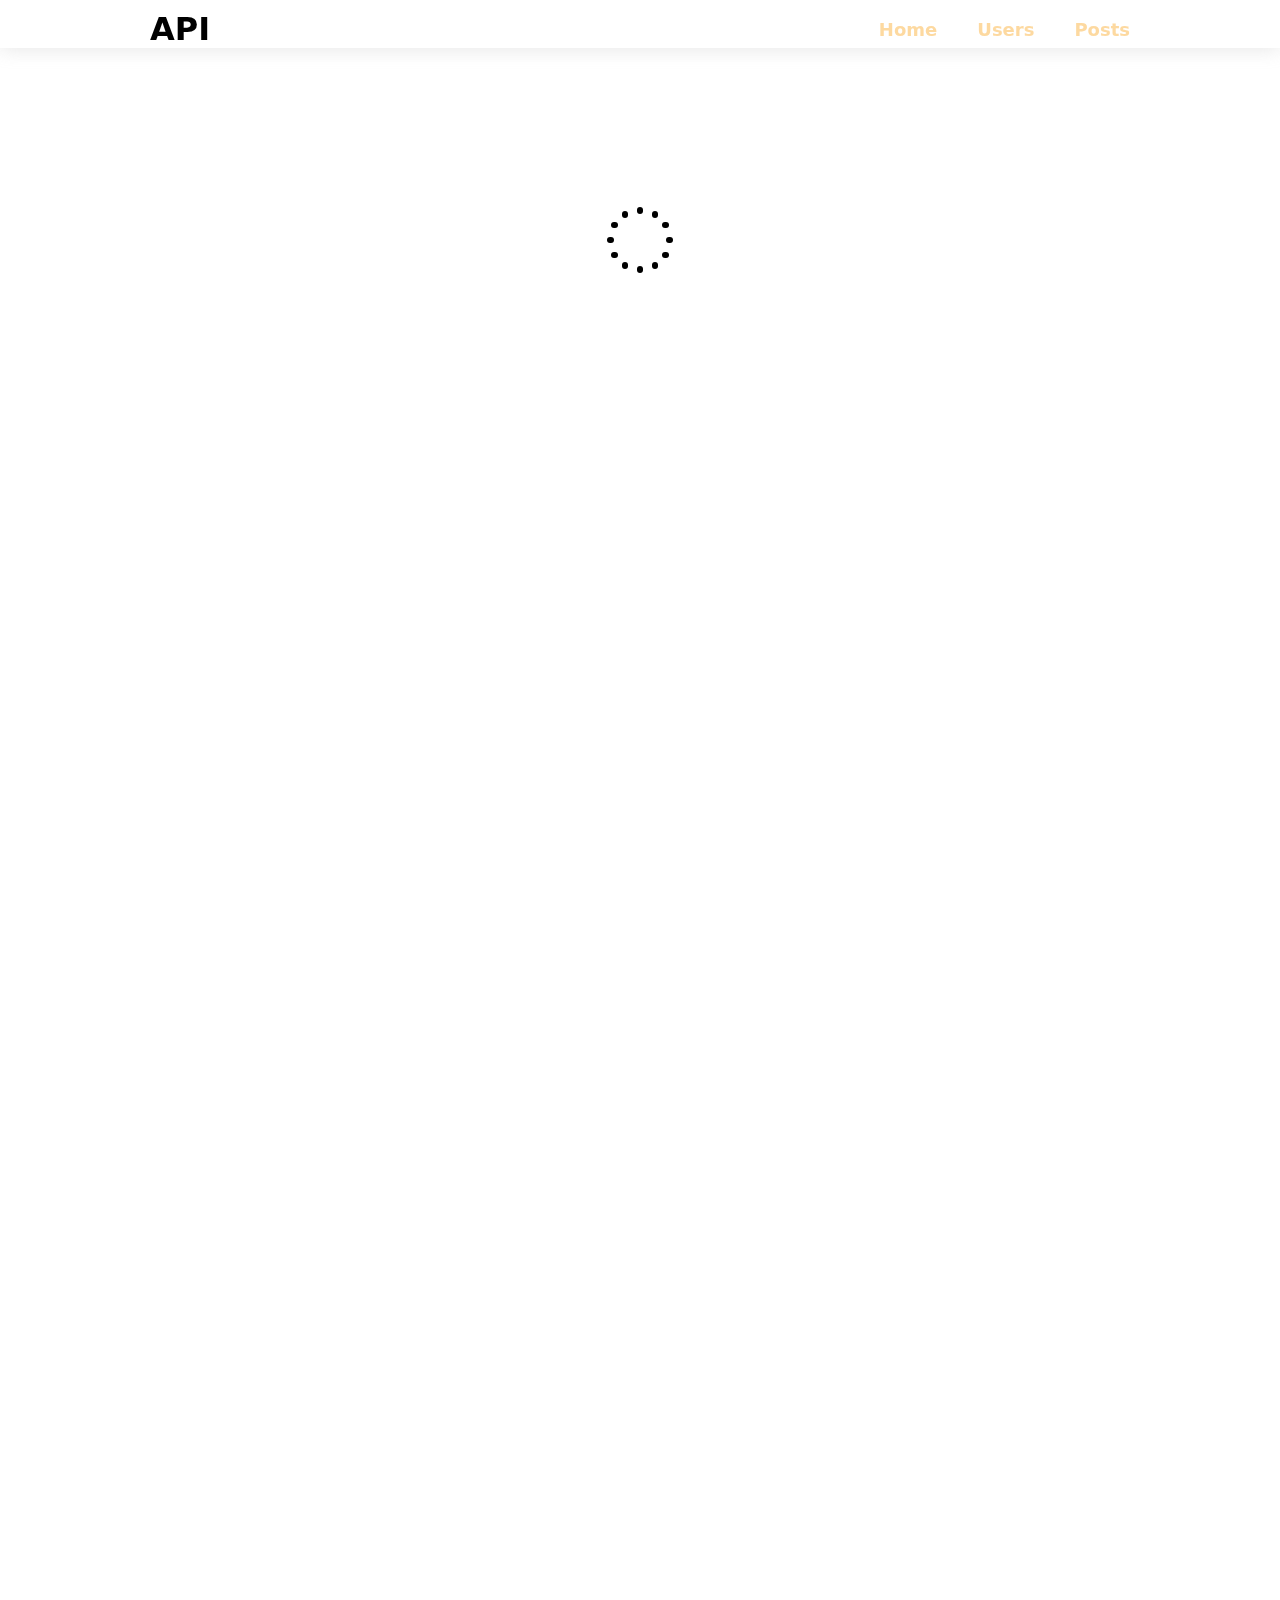
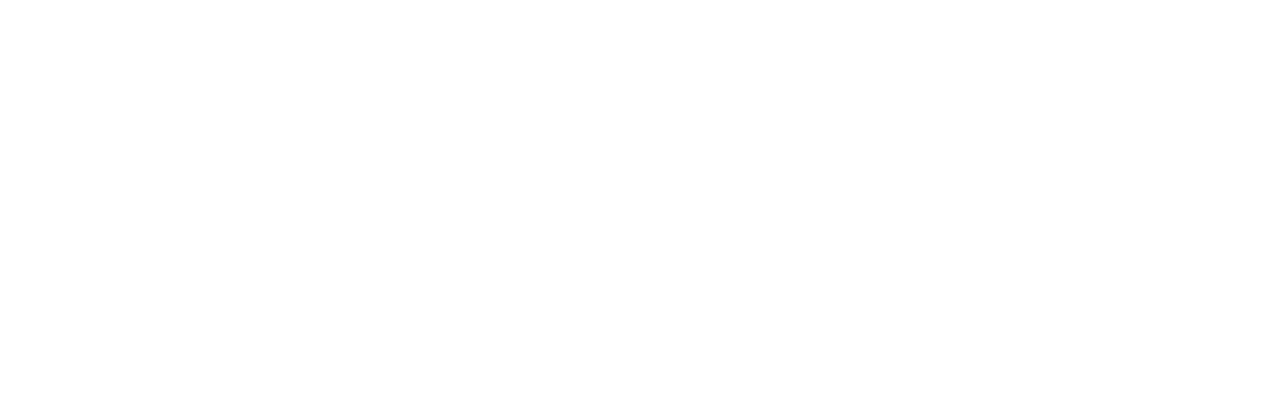
<file: index.html>
<!DOCTYPE html>
<html lang="en">
<head>
    <meta charset="UTF-8">
    <meta name="viewport" content="width=device-width, initial-scale=1.0">
    <link rel="stylesheet" href="https://cdnjs.cloudflare.com/ajax/libs/font-awesome/6.6.0/css/all.min.css" integrity="sha512-Kc323vGBEqzTmouAECnVceyQqyqdsSiqLQISBL29aUW4U/M7pSPA/gEUZQqv1cwx4OnYxTxve5UMg5GT6L4JJg==" crossorigin="anonymous" referrerpolicy="no-referrer" />
    <title>Document</title>
    <link rel="stylesheet" href="./css/sytl.css">
</head>
<body>
    <header class="header">
        <div class="container">
            <nav class="navbar">
                <div class="navbar__logo">
                    <h1>API</h1>
                </div>
                        <ul>
                            <li class="navbar__item"><a href="./index.html"><p>Home</p></a></li>
                            <li class="navbar__item" ><a href="./user.html"><p>Users</p></a></li>
                            <li class="navbar__item"><a href="./posts.html"><p>Posts</p></a></li>
                        </ul>
                    </div>
                </div>
            </nav>
        </div>
    </header>


    <div class="loading">
        <div class="lds-default"><div></div><div></div><div></div><div></div><div></div><div></div><div></div><div></div><div></div><div></div><div></div><div></div></div>
    </div>

    <div class="content">
        
    </div>
    
    <script src="./js/main.js"></script>
</body>
</html>
</file>
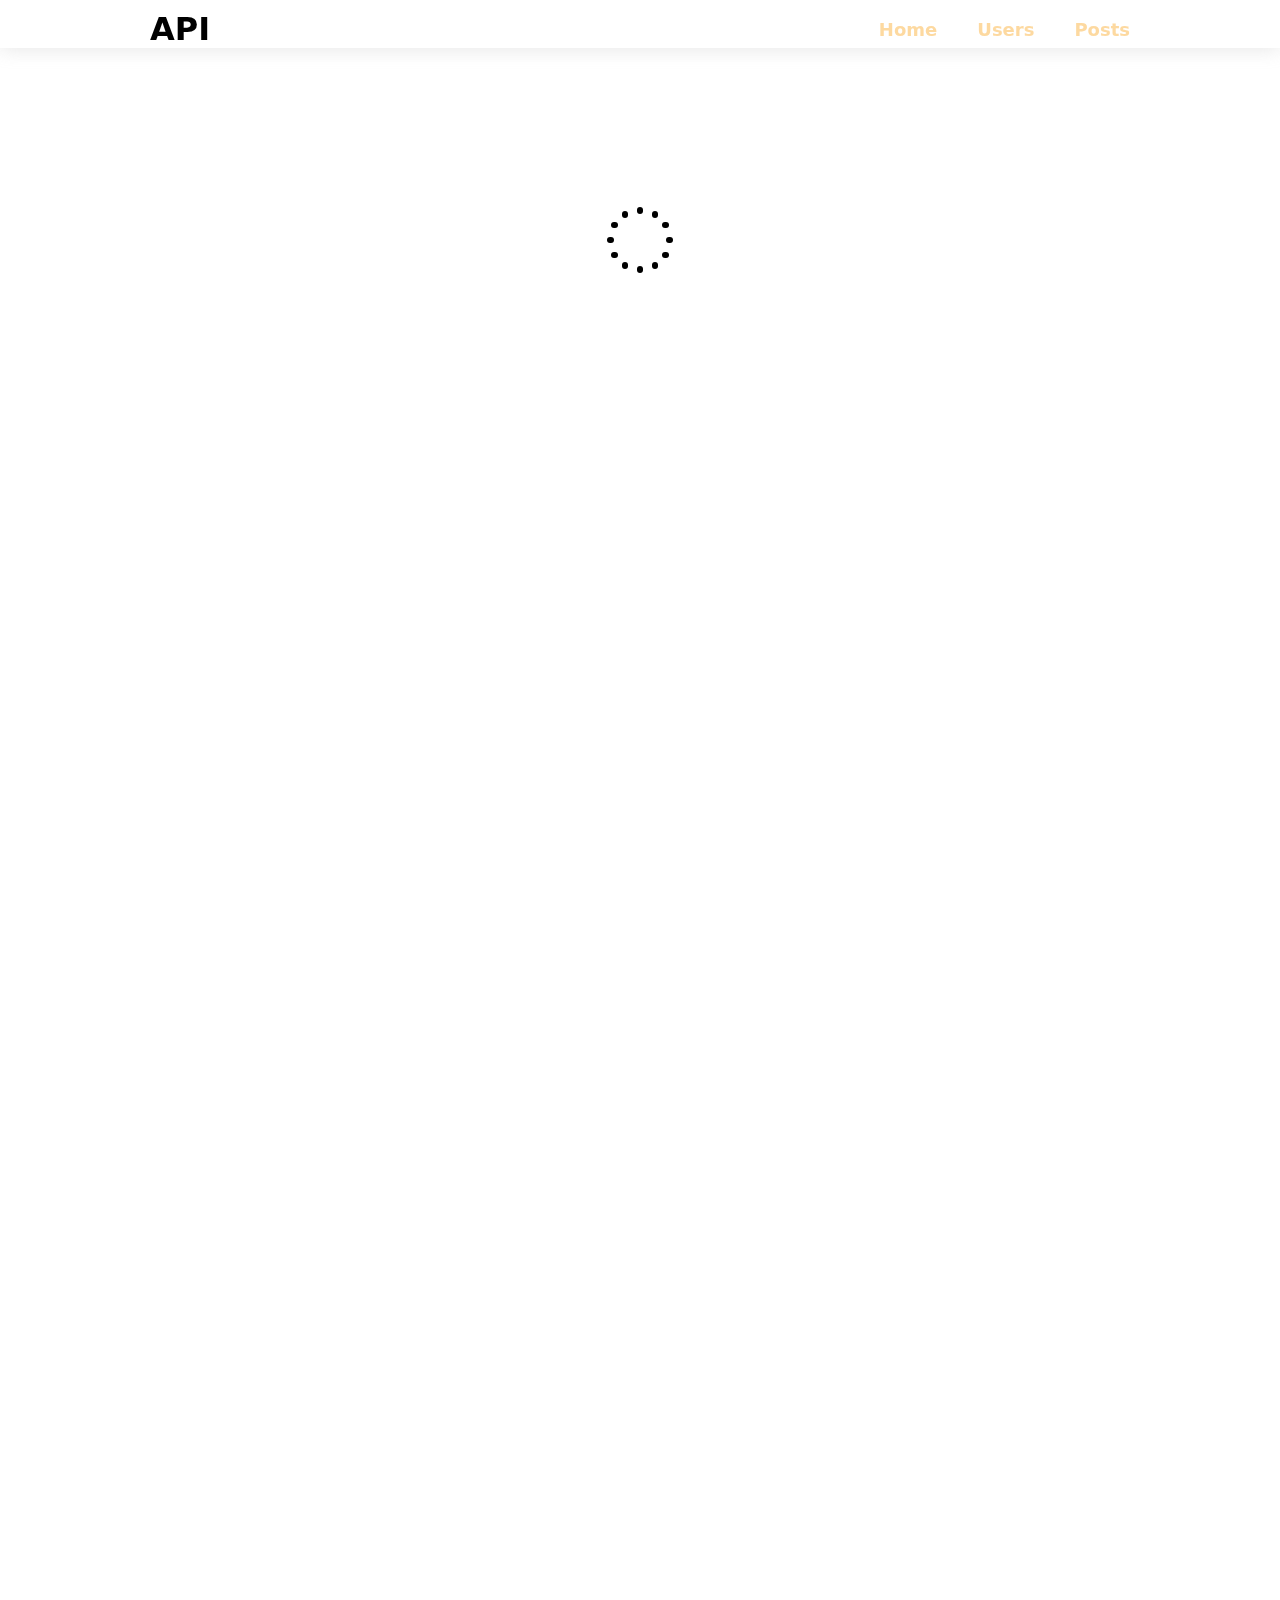
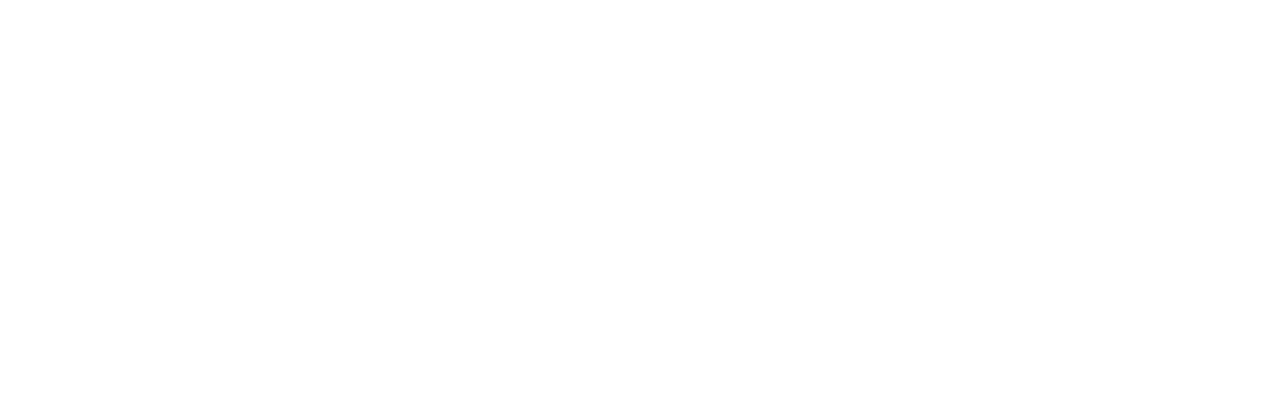
<file: posts.html>
<!DOCTYPE html>
<html lang="en">
<head>
    <meta charset="UTF-8">
    <meta name="viewport" content="width=device-width, initial-scale=1.0">
    <link rel="stylesheet" href="https://cdnjs.cloudflare.com/ajax/libs/font-awesome/6.5.2/css/all.min.css" integrity="sha512-SnH5WK+bZxgPHs44uWIX+LLJAJ9/2PkPKZ5QiAj6Ta86w+fsb2TkcmfRyVX3pBnMFcV7oQPJkl9QevSCWr3W6A==" crossorigin="anonymous" referrerpolicy="no-referrer" />
    <link rel="stylesheet" href="./css/sytl.css">
    <title>Document</title>
</head>
<body>
    <header class="header">
        <div class="container">
            <nav class="navbar">
                <div class="navbar__logo">
                    <h1>API</h1>
                </div>
                        <ul>
                            <li class="navbar__item"><a href="./index.html"><p>Home</p></a></li>
                            <li class="navbar__item" ><a href="./user.html"><p>Users</p></a></li>
                            <li class="navbar__item"><a href="#"><p>Posts</p></a></li>
                        </ul>
                    </div>
                </div>
            </nav>
        </div>
    </header>


    <div class="loading">
        <div class="lds-default"><div></div><div></div><div></div><div></div><div></div><div></div><div></div><div></div><div></div><div></div><div></div><div></div></div>
    </div>
    

    <div class="wrapper">

    </div>



    <script src="./js/posts.js"></script>
</body>
</html>
</file>
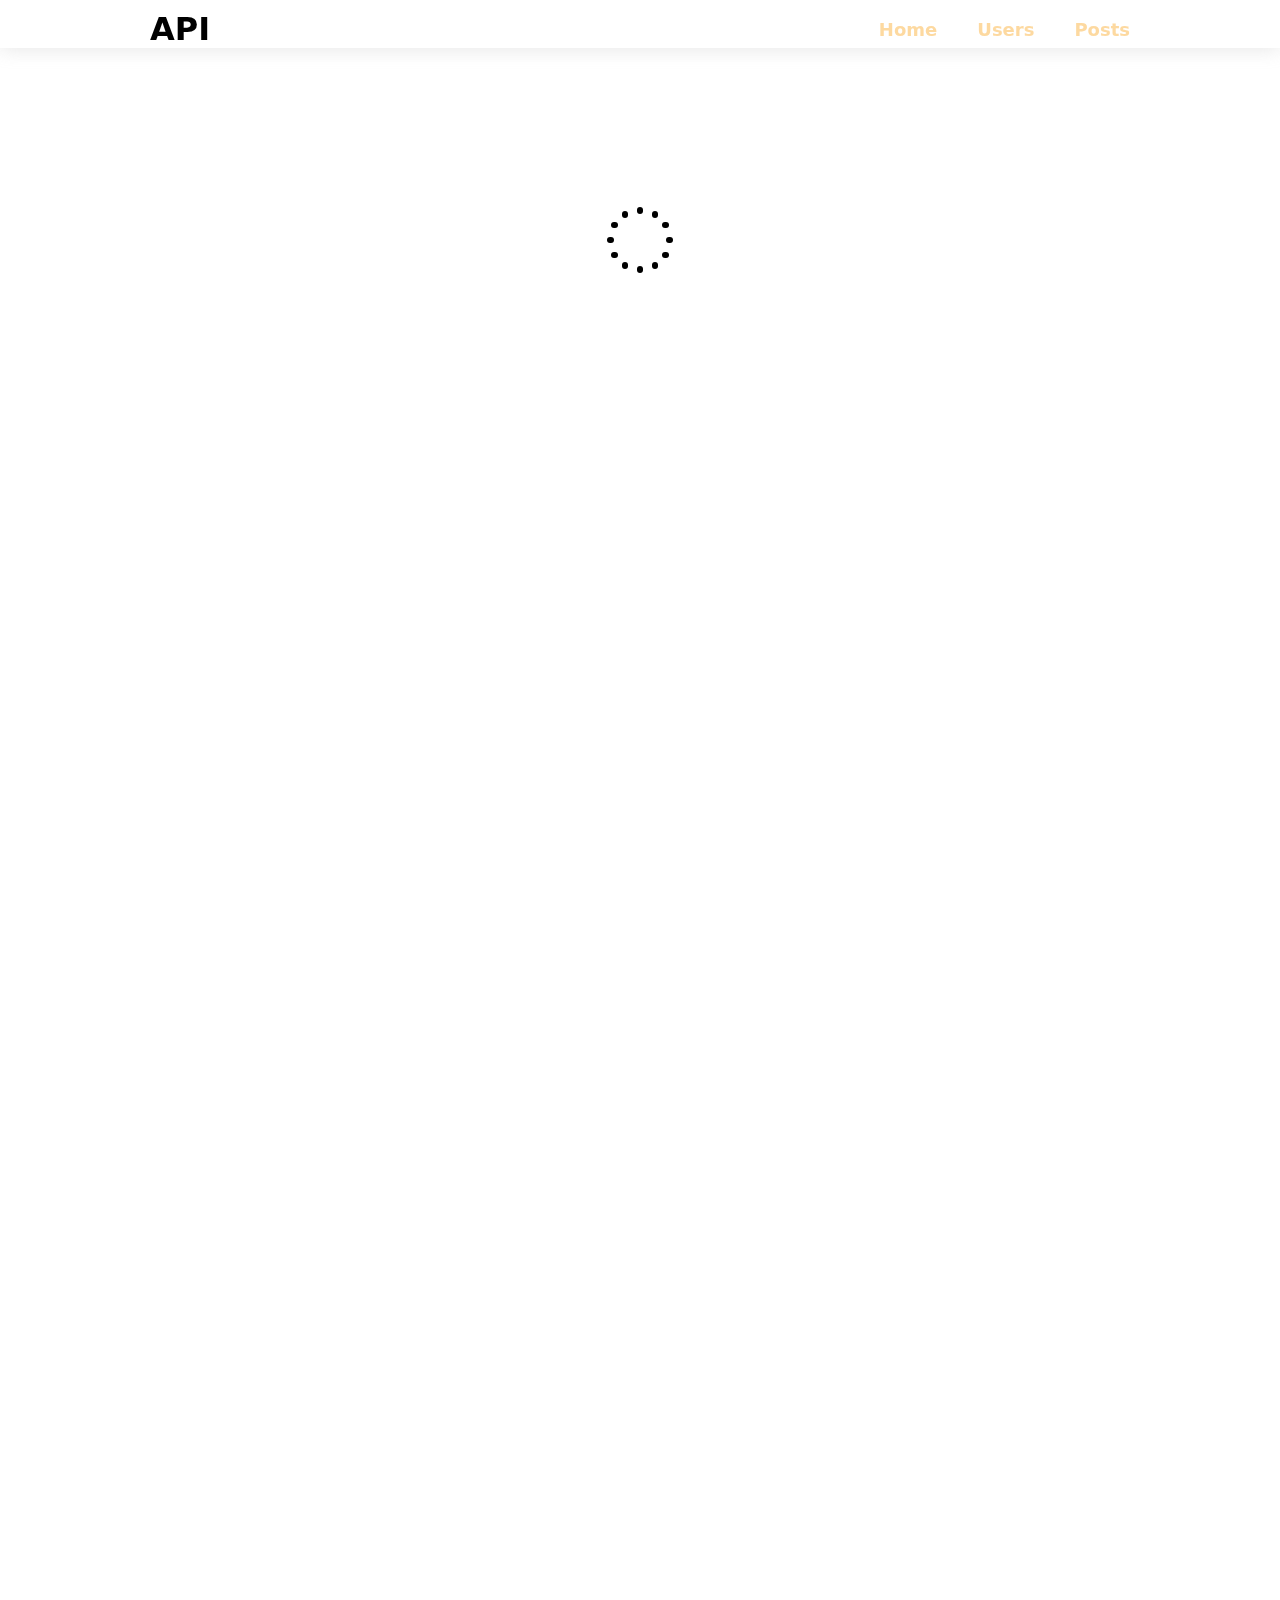
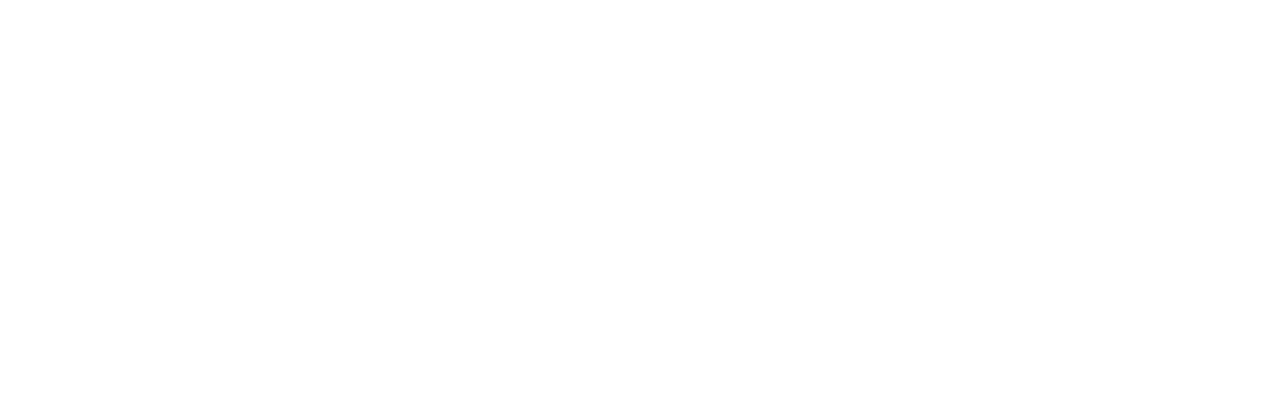
<file: user.html>
<!DOCTYPE html>
<html lang="en">
<head>
    <meta charset="UTF-8">
    <meta name="viewport" content="width=device-width, initial-scale=1.0">
    <link rel="stylesheet" href="./css/sytl.css">
    <title>Document</title>
</head>
<body>
    <header class="header">
        <div class="container">
            <nav class="navbar">
                <div class="navbar__logo">
                    <h1>API</h1>
                </div>
                        <ul>
                            <li class="navbar__item"><a href="./index.html"><p>Home</p></a></li>
                            <li class="navbar__item" ><a href=""><p>Users</p></a></li>
                            <li class="navbar__item"><a href="./posts.html"><p>Posts</p></a></li>
                        </ul>
                    </div>
                </div>
            </nav>
        </div>
    </header>


    <div class="loading">
        <div class="lds-default"><div></div><div></div><div></div><div></div><div></div><div></div><div></div><div></div><div></div><div></div><div></div><div></div></div>
    </div>
    

            <div class="box">

        </div>

    
    <script src="./js/user.js"></script>
</body>
</html>
</file>
<file: css/sytl.css>
*{
    margin: 0;
    padding: 0;
    box-sizing: border-box;
    font-family:system-ui, -apple-system, BlinkMacSystemFont, 'Segoe UI', Roboto, Oxygen, Ubuntu, Cantarell, 'Open Sans', 'Helvetica Neue', sans-serif;
}
body{
  height: 200vh;
}
a{
  text-decoration: none;
}
li{
  list-style: none;
}

.header{
  position: fixed;
  top: 0;
  left: 0;
  right: 0;
  background:rgba(255, 255, 255, 0.907);
  box-shadow: 0 0 20px 0 rgba(220, 220, 220, 0.782);
  padding-top: 10px;
  z-index: 99;
}
h1{
  font-size: 32px;
}
.navbar{
  display: flex;
  padding-right: 150px;
  padding-left: 150px;
  justify-content:space-between;
  align-items: center;
}
.navbar__collection{
  display: flex;
  align-items: center;  
}
ul{
  display: flex;
  gap: 40px;
}
.navbar__item{
  p{
    color:rgba(253, 210, 142, 0.844);
    font-weight: 800;
    font-size:18px;
  }
    
}



.wrapper{
  padding: 50px;
    display: flex;
    flex-wrap: wrap;
    justify-content: center;
    gap: 12px;
    margin-top: 50px;
}
.card{
    width: 300px;
    padding: 16px;
    background: white;
    border-radius: 14px;
    box-shadow: 0 0 20px 0 gainsboro;
}
h3{
  color: gainsboro;
  font-size: 20px;
}
p{
  font-size: 18px;
}

.card__img{
  width: 100%;
  height: 150px;
  background:rgba(14, 13, 13, 0.863);
  display: flex;
  border-radius: 14px;
  margin-bottom: 10px;
  align-items: center;
  justify-content: center;
  i{
    font-size: 45px;
    color: #f5fd0d;
  }
}
.loading{
  display: flex;
  justify-content: center;
  margin-top: 200px;
}
/* .card__image{
  width: 100%;
  height: 200px;
  img{
    width: 100%;
    height: 100%;
  }
} */


.arrow{
  font-size: 20px;
  color: #fff;
  background: transparent;
  border: none;
}
.Users {
  font-size: 48px;
  color: #fff;
  font-weight: 400;
  font-family: serif;
  margin: 50px auto;
  text-align: center;
  border: 1px solid red;
}

.box {
  display: flex;
  width: 100%;
  justify-content: center;
  padding-left: 50px;
  margin-top: 100px;
  flex-wrap: wrap;
  gap: 25px;
}

.cards {
  width: 280px;
  height: 360px;
  padding: 2rem;
  background: #f5cdcd;
  position: relative;
  display: flex;
  align-items: flex-end;
  border-radius: 14px;
  box-shadow: 0 7px 10px rgb(248, 245, 245);
  transition: .5s ease-in-out;
}

.cards__image{
  width: 100%;
  height: 100%;
  object-fit: cover;
  position: absolute;
  top: 0;
  left: 0;
}

.cards:hover {
  transform: translateX(10px);
}

.cards:before {
  content: "";
  position: absolute;
  top: 0;
  left: 0;
  display: block;
  align-items: center;
  width: 100%;
  height: 100%;
  background: linear-gradient(to bottom, rgba(127, 235, 222, 0.5), rgb(61, 180, 201));
  z-index: 2;
  transition: .5s all;
  opacity: 0;
  border-radius: 14px;
}

.cards:hover::before {
  opacity: 1;
}

.cards,
.desc {
  position: relative;
  z-index: 3;
  color: #fff;
  opacity: 0;
  transform: translateY(-100px);
  transition: .5s all;
}

.cards,
.desc:hover {
  opacity: 1;
  transform: translateY(0px);
}

h3 {
font-size: 24px;
text-align: center;
}

.title {
  letter-spacing: 1px;
  font-size: 16px;
  font-weight: 500;
  padding-top: 10px;
   text-align: center;
}
.desc{
 display: flex;
 flex-direction: column;
  align-items: center;
  justify-content: center;
}
.desc p{
  font-size: 16px;
  font-weight: 500;
  padding-top: 10px;
  color: white;
}
.desc h3{
  font-size: 26px;
  color: #f5cdcd;
}
.circle{
  height: 80px;
  width: 80px;
  border-radius: 50%;
  background: rgba(255, 255, 255, 0.819);
}



.lds-default,
.lds-default div {
  box-sizing: border-box;
}
.lds-default {
  display: inline-block;
  position: relative;
  width: 80px;
  height: 80px;
}
.lds-default div {
  position: absolute;
  width: 6.4px;
  height: 6.4px;
  background: currentColor;
  border-radius: 50%;
  animation: lds-default 1.2s linear infinite;
}
.lds-default div:nth-child(1) {
  animation-delay: 0s;
  top: 36.8px;
  left: 66.24px;
}
.lds-default div:nth-child(2) {
  animation-delay: -0.1s;
  top: 22.08px;
  left: 62.29579px;
}
.lds-default div:nth-child(3) {
  animation-delay: -0.2s;
  top: 11.30421px;
  left: 51.52px;
}
.lds-default div:nth-child(4) {
  animation-delay: -0.3s;
  top: 7.36px;
  left: 36.8px;
}
.lds-default div:nth-child(5) {
  animation-delay: -0.4s;
  top: 11.30421px;
  left: 22.08px;
}
.lds-default div:nth-child(6) {
  animation-delay: -0.5s;
  top: 22.08px;
  left: 11.30421px;
}
.lds-default div:nth-child(7) {
  animation-delay: -0.6s;
  top: 36.8px;
  left: 7.36px;
}
.lds-default div:nth-child(8) {
  animation-delay: -0.7s;
  top: 51.52px;
  left: 11.30421px;
}
.lds-default div:nth-child(9) {
  animation-delay: -0.8s;
  top: 62.29579px;
  left: 22.08px;
}
.lds-default div:nth-child(10) {
  animation-delay: -0.9s;
  top: 66.24px;
  left: 36.8px;
}
.lds-default div:nth-child(11) {
  animation-delay: -1s;
  top: 62.29579px;
  left: 51.52px;
}
.lds-default div:nth-child(12) {
  animation-delay: -1.1s;
  top: 51.52px;
  left: 62.29579px;
}
@keyframes lds-default {
  0%, 20%, 80%, 100% {
    transform: scale(1);
  }
  50% {
    transform: scale(1.5);
  }
}
.content{
    margin-top: 50px;
    display: flex;
    padding: 50px;
    flex-wrap: wrap;
    flex-direction: row;
    justify-content: center;
    gap: 20px;
}
.basket{
    width: 250px;
    border-radius: 13px;
    font-size: 12px;
    font-weight: 600;
    transition: .4s;
}
.basket:hover{
  box-shadow: 0 0 20px 0 gainsboro;

}
.product__photo{
    display: flex;
    position: relative;
    align-items: center;
    z-index: 10;
    img{
        width: 100%;
        background: rgb(226, 226, 245);
        border-top-left-radius: 14px;
        border-top-right-radius: 14px;
    }
    i{
      position: absolute;
      left: 210px;
      bottom: 210px;
      z-index: 11;
      font-size: 20px;
      color: white;
      transition: .3s;
      
    }
    i:hover{
        color: red;
      }
}
.info{
    background: transparent;
    padding: 10px;
    line-height: 25px;
    i{
      color: rgb(255, 174, 0);
      padding-right: 4px;
      font-size: 19px;
    }
}
.product__desc{
    color: black;
    width: 100px;
    border-radius: 5px;
    padding-left: 10px;
    background:rgb(255, 174, 0);
    margin-bottom: 40px;
    transition: .4s;
}
.product__desc:hover{
  color: white;
}
.comment{
  display: flex;
  gap: 7px;
  p{
    font-size: 14px;
    color: #f64c4c;
  }
  del{
    font-size: 14px;
  }
}
</file>
